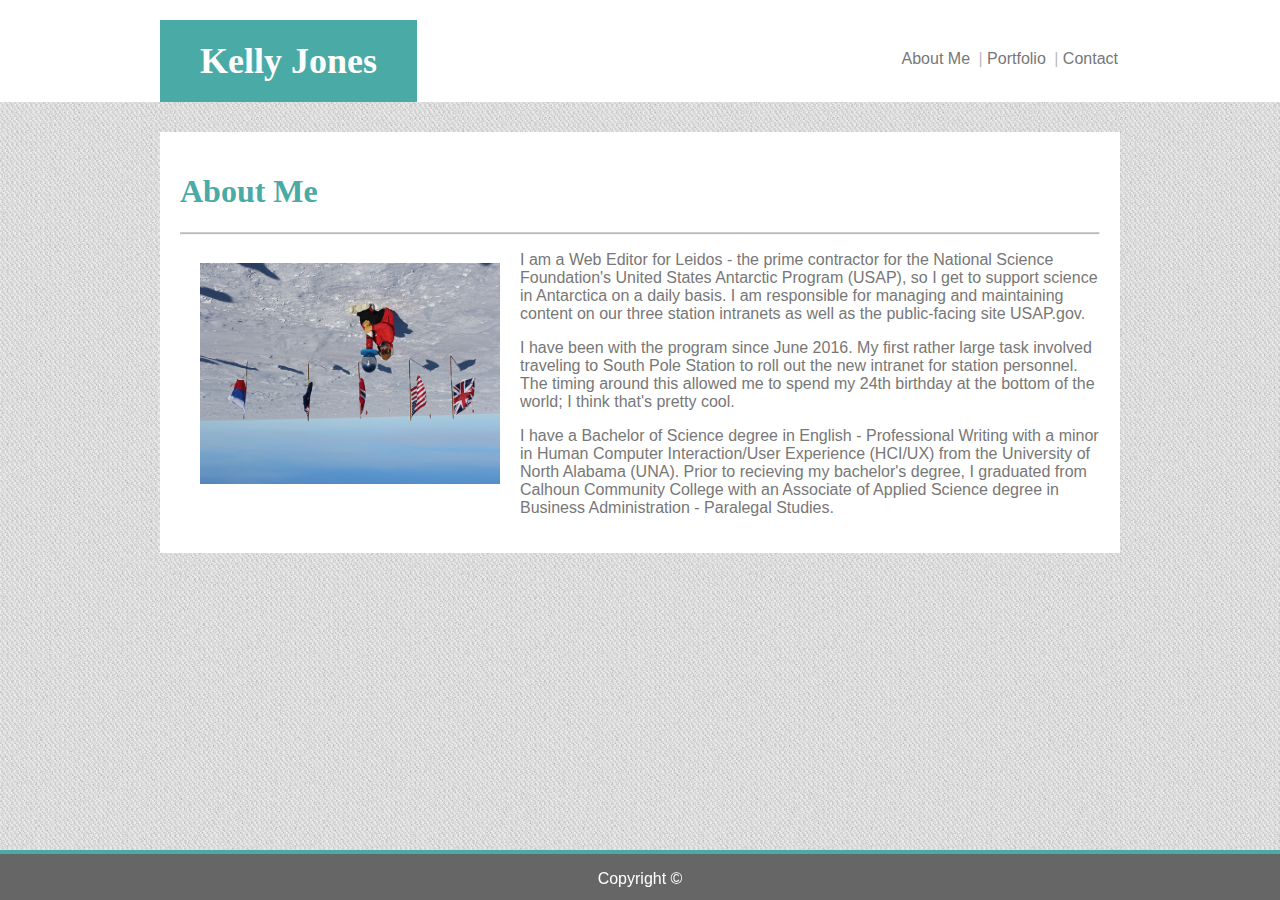
<file: index.html>
<!DOCTYPE html>
<html lang="en">

<head>
  <meta charset="UTF-8">
  <meta name="viewport" content="width=device-width, initial-scale=1.0">
  <meta http-equiv="X-UA-Compatible" content="ie=edge">
  <title>Responsive Portfolio</title>
  <link rel="stylesheet" href="assets/css/style.css">
</head>

<body>
  <div class="main">
    <header>
      <div class="container">
        <div class="name">
          Kelly Jones
        </div>
        <nav>
          <ul>
            <li><a href="index.html">About Me</a></li>
            <li><a href="portfolio.html">Portfolio</a></li>
            <li><a href="contact.html">Contact</a></li>
          </ul>
        </nav>
      </div>
    </header>

    <div class="content">
      <div class="container">
        <h1>About Me</h1>
        <hr>
        <img src="assets/images/profile.JPG" class="profile" alt="me at the South Pole" width="300" height="221">
        <p>
          I am a Web Editor for Leidos - the prime contractor for the National Science Foundation's United States
          Antarctic Program (USAP), so I get to support science in Antarctica on a daily basis. I am responsible for
          managing and maintaining content on our three station intranets as well as the public-facing
          site <a href="https://www.usap.gov/" target="_blank">USAP.gov</a>.
        </p>
        <p>
          I have been with the program since June 2016. My first rather large task involved traveling to South Pole
          Station to roll out the new intranet for station personnel. The timing around this allowed me to spend my
          24th birthday at the bottom of the world; I think that's pretty cool.
        </p>
        <p>
          I have a Bachelor of Science degree in English - Professional Writing with a minor in Human Computer
          Interaction/User Experience (HCI/UX) from the University of North Alabama (UNA). Prior to recieving my
          bachelor's degree, I graduated from Calhoun Community College with an Associate of Applied Science degree in
          Business Administration - Paralegal Studies.
        </p>
      </div>
    </div>

    <footer>
      <div class="container">
        <p>Copyright &copy;</p>
      </div>
    </footer>
  </div>
</body>

</html>
</file>
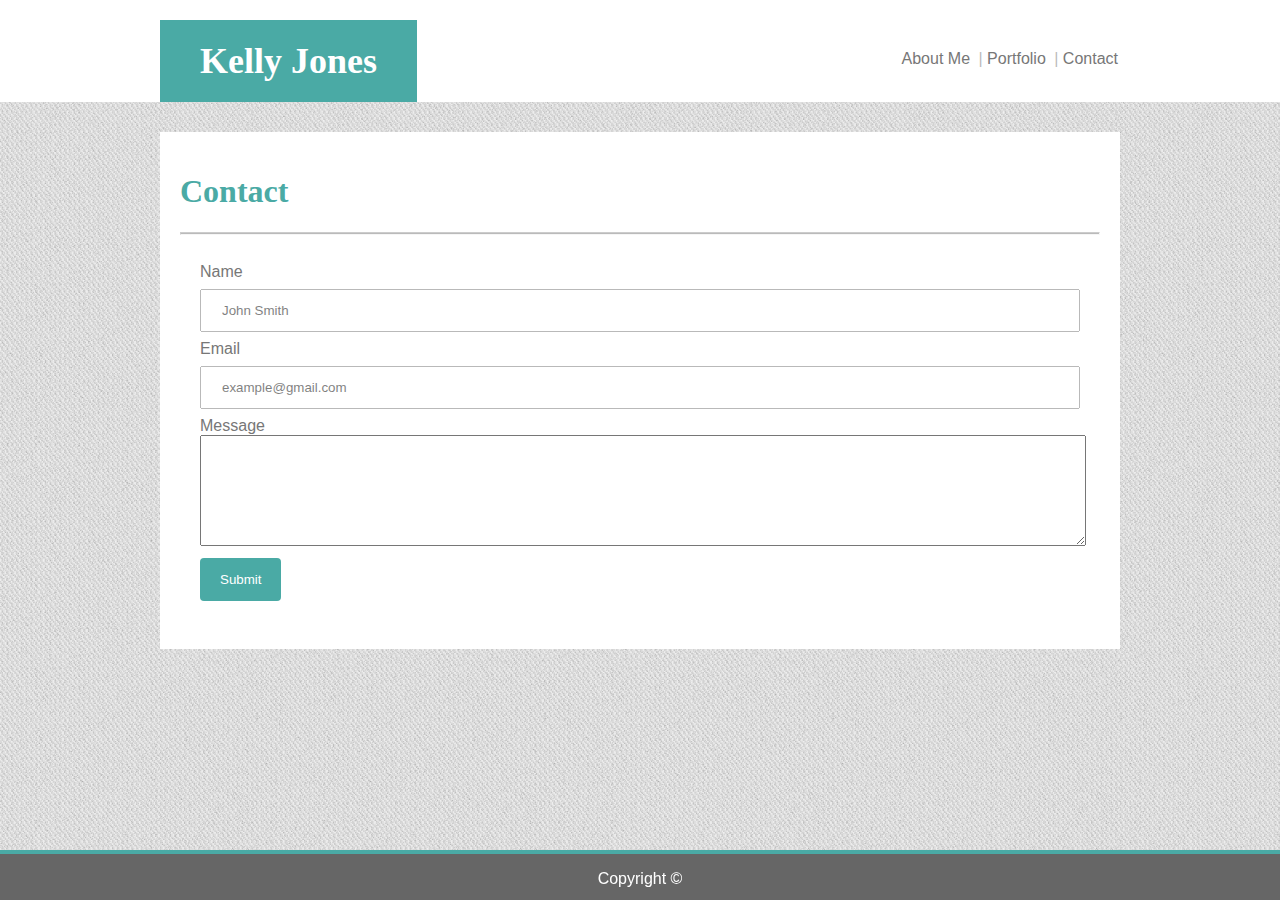
<file: contact.html>
<!DOCTYPE html>
<html lang="en">

<head>
  <meta charset="UTF-8">
  <meta name="viewport" content="width=device-width, initial-scale=1.0">
  <meta http-equiv="X-UA-Compatible" content="ie=edge">
  <title>Contact</title>
  <link rel="stylesheet" href="assets/css/style.css">
</head>

<body>
  <div class="main">
    <header>
      <div class="container">
        <div class="name">
          Kelly Jones
        </div>
        <nav>
          <ul>
            <li><a href="index.html">About Me</a></li>
            <li><a href="portfolio.html">Portfolio</a></li>
            <li><a href="contact.html">Contact</a></li>
          </ul>
        </nav>
      </div>
    </header>

    <div class="content">
      <div class="container">
        <h1>Contact</h1>

        <hr>

        <form>
          Name<br>
          <input type="text" name="Name" value="John Smith"><br>
          Email<br>
          <input type="text" name="Email" value="example@gmail.com"><br>
          Message<br>
          <textarea rows="7" cols="50" name="comment" form="usrform"></textarea><br>
          <input type="submit" value="Submit">
        </form>
      </div>
    </div>



    <footer>
      <div class="container">
        <p>Copyright &copy;</p>
      </div>
    </footer>
  </div>
</body>

</html>
</file>
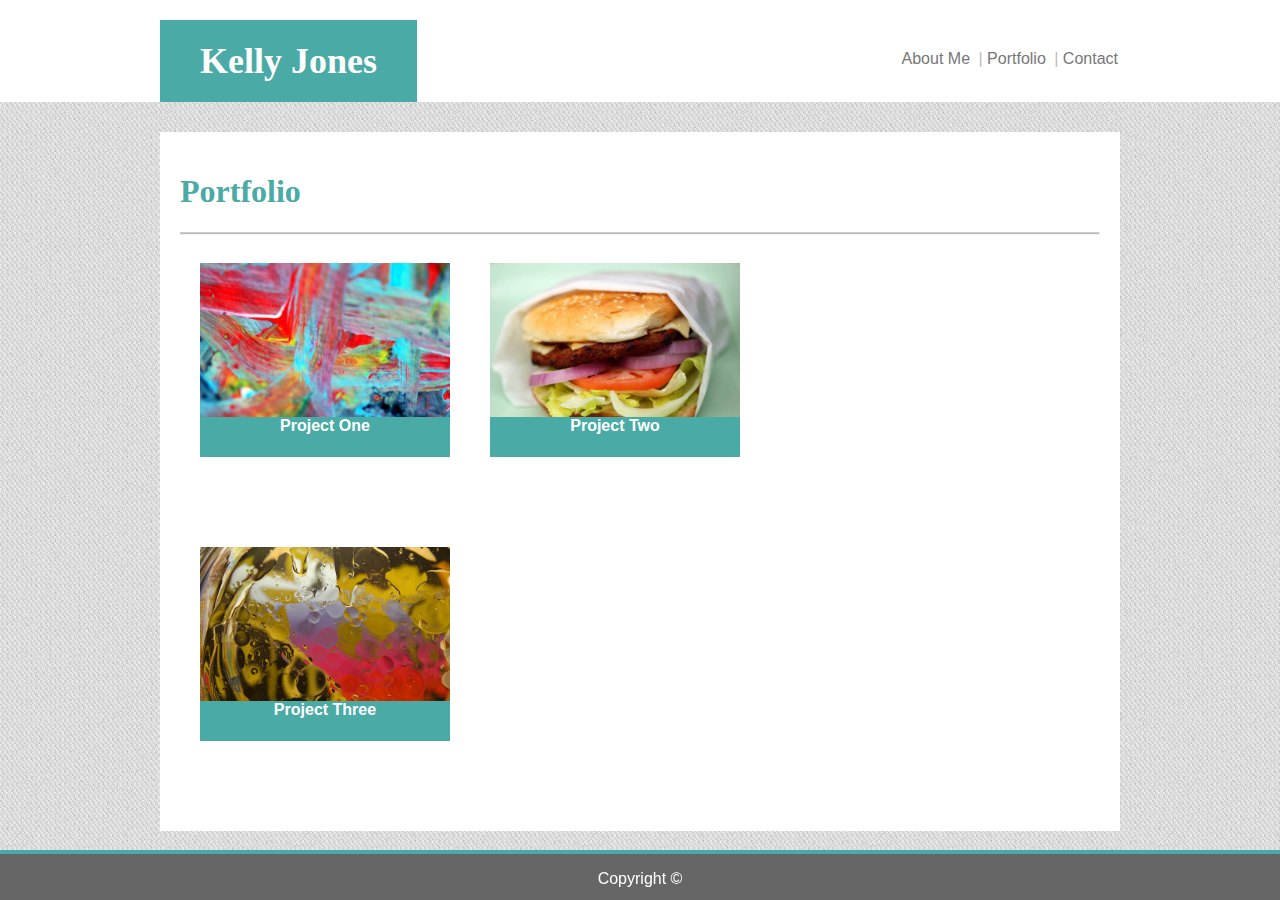
<file: portfolio.html>
<!DOCTYPE html>
<html lang="en">

<head>
    <meta charset="UTF-8">
    <meta name="viewport" content="width=device-width, initial-scale=1.0">
    <meta http-equiv="X-UA-Compatible" content="ie=edge">
    <title>Portfolio</title>
    <link rel="stylesheet" href="assets/css/style.css">
</head>

<body>
    <div class="main">
        <header>
            <div class="container">
                <div class="name">
                    Kelly Jones
                </div>
                <nav>
                    <ul>
                        <li><a href="index.html">About Me</a></li>
                        <li><a href="portfolio.html">Portfolio</a></li>
                        <li><a href="contact.html">Contact</a></li>
                    </ul>
                </nav>
            </div>
        </header>

        <div class="content">
            <div class="container">
                <h1>Portfolio</h1>
                <hr>
                <div class="imgagegrid">
                    <div class="img1">
                        <div class="imgcontainer">
                            <img src="assets/images/stock1.jpg" alt="stock photo" width="250" height="184">
                            <div class="text-block">
                                <p>Project One</p>
                            </div>
                        </div>
                    </div>
                    <div class="img2">
                        <div class="imgcontainer">
                            <img src="assets/images/stock2.jpg" alt="stock photo" width="250" height="184">
                            <div class="text-block">
                                <p>Project Two</p>
                            </div>
                        </div>
                    </div>
                    <div class="img3">
                        <div class="imgcontainer">
                            <img src="assets/images/stock3.jpg" alt="stock photo" width="250" height="184">
                            <div class="text-block">
                                <p>Project Three</p>
                            </div>
                        </div>
                    </div>
                </div>
            </div>
        </div>


        <footer>
            <div class="container">
                <p>Copyright &copy;</p>
            </div>
        </footer>
    </div>
</body>

</html>
</file>
<file: assets/css/style.css>
body, html {
    height: 100%;
    width: 100%;
}

body {
    background: url(../images/cheap_diagonal_fabric.png);
    margin:0;
    font-family: 'Arial', 'Helvetica Neue', Helvetica, sans-serif;
    color: #777777;
}

h1, h2, h3, h4, .name {
    font-family: 'Georgia', Times, Times New Roman, serif;
    color: #4aaaa5
}

hr {
    opacity: 0.5;
    height: 1px;
    background-color: #777777;
}

a {
    color: #777777;
    text-decoration: none;
}

a:hover {
    color: #4aaaa5;
}

header, .content, footer {
    width: 100%;
    min-height:50px;
    box-sizing: border-box;
  }

  .main {
    width: 100%;
  }

  .container {
    width:960px;
    min-height:100px;
    margin:0 auto;
    box-sizing: border-box;
    overflow: auto;
  }
  .content {
    margin-top: 30px;
    margin-bottom: 100px;
  }

  .content .container {
    background-color: white;
    padding: 20px;
  }

  header {
    background-color: white;
  }

  header .name {
    background-color: #4aaaa5;
    width: auto;
    color: white;
    padding:20px 40px;
    font-size: 36px;
    font-weight: bold;
    float:left;
    margin-top: 20px;
  }

  footer {
    background-color: #666;
    color: white;
    border-top:4px solid #4aaaa5;
    text-align: center;
    margin-top:150px;
    width: 100%;
    height: 30px;
    position: fixed;
    left: 0;
    bottom: 0;
}

ul {
    list-style-type: none;
    float: right;
    margin-top: 50px;
  }
  
  li {
      display: inline;
      padding: 2px;
  }

li:not(:first-child):before {
    content: " | ";
    opacity: 0.5;
}

  form {
  width: 100%;
  padding: 12px 20px;
  margin: 8px 0;
  display: inline-block;
  box-sizing: border-box;
  }

  input[type=text] {
    width: 100%;
    padding: 12px 20px;
    margin: 8px 0;
    box-sizing: border-box;
    opacity: 0.5;
  }

  input[type=submit] {
    background-color: #4aaaa5;
    color: white;
    padding: 14px 20px;
    margin: 8px 0;
    border: none;
    border-radius: 4px;
  }

  .message {
    height: 120px;
  }

  .profile {
    float: left;
    padding: 20px;
    border-color: #777777;
  }

  textarea {
    width: 100%;
  }

  .img1 {
    float: left;
    border-color:#777777;
    padding: 20px;
  }

  .img2 {
    float: left;
    border-color:#777777;
    padding: 20px;
  }

  .img3 {
    clear: both;
    float: left;
    border-color:#777777;
    padding: 20px;
  }

.imgcontainer {
  position: relative;
}

.text-block {
  position: relative; 
  bottom: 50px;
  background-color: #4aaaa5;
  color: white;
  padding-left: 50px;
  padding-right: 50px;
  height: 40px;
  text-align: center;
  font-weight: bold;
}

@media screen and (max-width: 980px) {
  .container {
    width: 75%;
  }
}

@media screen and (max-width: 768px) {
  .container {
    width: 90%;
  }
}

@media screen and (max-width: 640px) {
  .content {
    width: 100%;
  }
  footer {
    width: 100%;
  }
  header {
    position: static;
  }
 .name {
   width: 100%;
   margin-left: 25%;
   margin-bottom: 10px;
 } 
 ul {
   width: 100%;
   text-align: center;
 }
}
</file>
